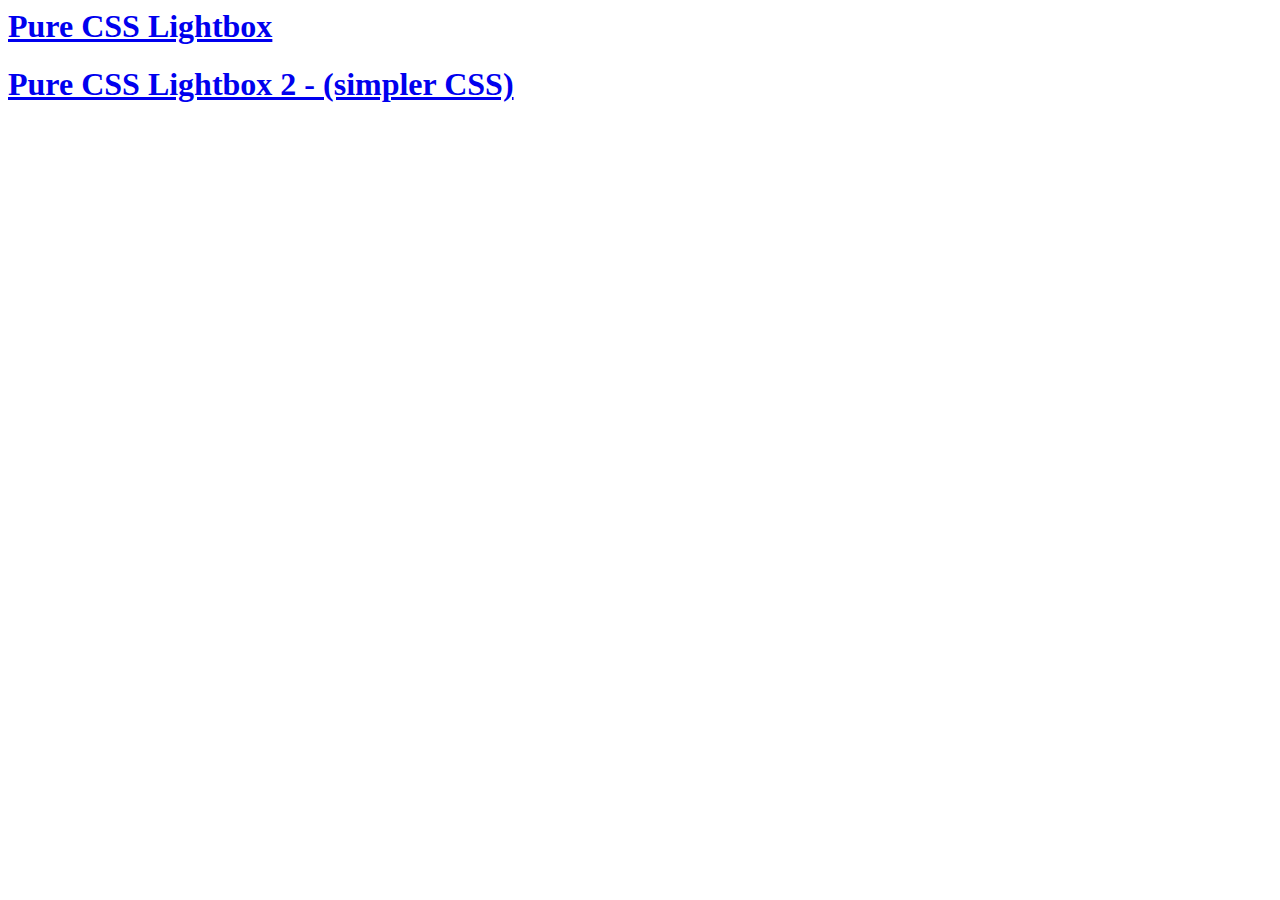
<file: index.html>
<html>
	<head>
		<title>CSS Experiments</title>
	</head>
	<body>
		<h1>
			<a href="lightbox/index.html">Pure CSS Lightbox</a>
		</h1>

		<h1>
			<a href="lightbox/index-1.html">Pure CSS Lightbox 2 - (simpler CSS)</a>
		</h1>
		
	</body>
</html>
</file>
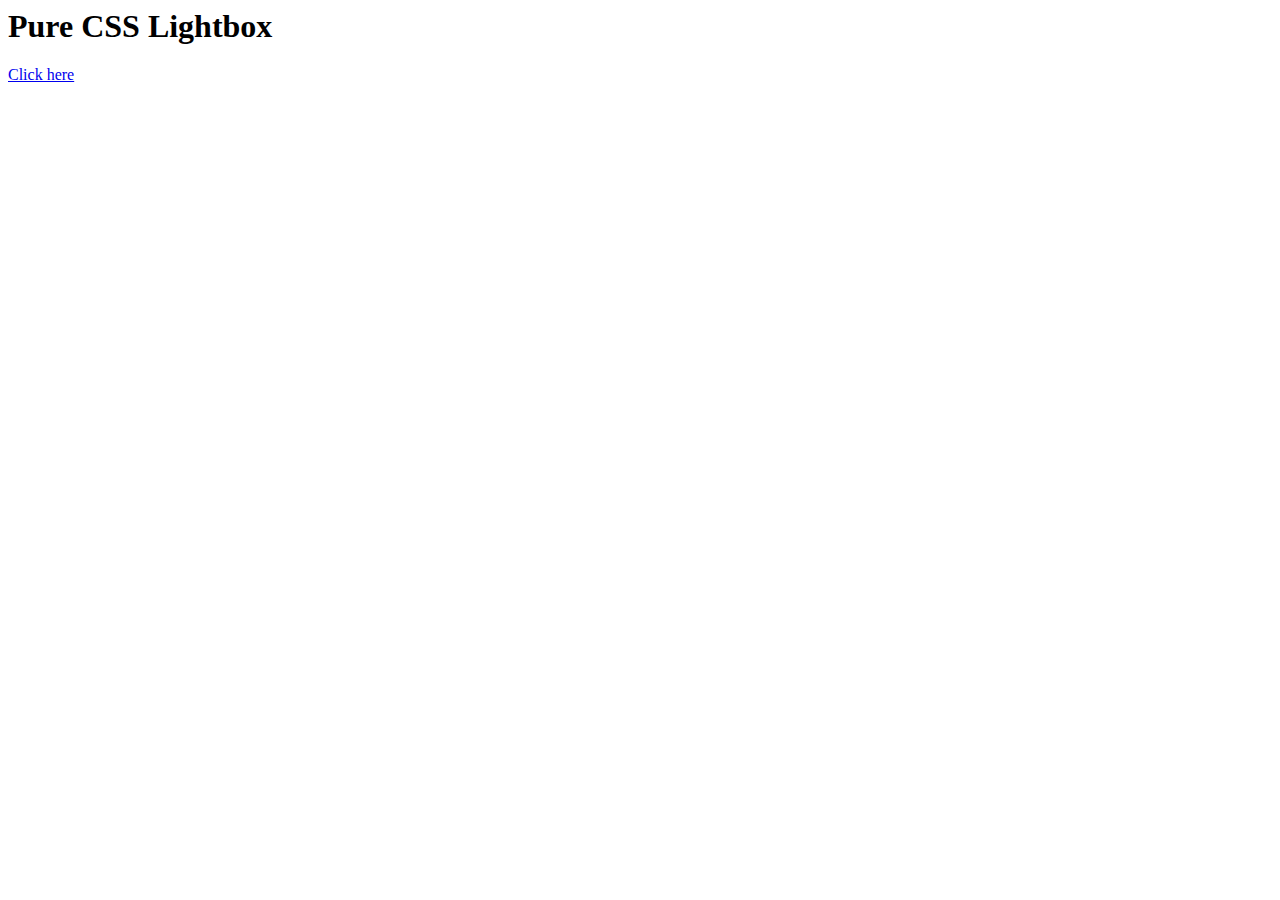
<file: lightbox/index.html>
<html>
	<head>
		<title>CSS Experiments - Lightbox</title>
		<link href="style.css" rel="stylesheet" type="text/css" />
	</head>
	<body>
		<h1>Pure CSS Lightbox</h1>
		<a class="lightbox" href="#myLightBox">
		   Click here
		</a> 
		<div class="lightbox-target" id="myLightBox">
		   <div class="lightbox-content">
		   		<h1>Hello world!</h1>
		   </div>
		   <a class="lightbox-close" href="#"></a>
		</div>
	</body>
</html>
</file>
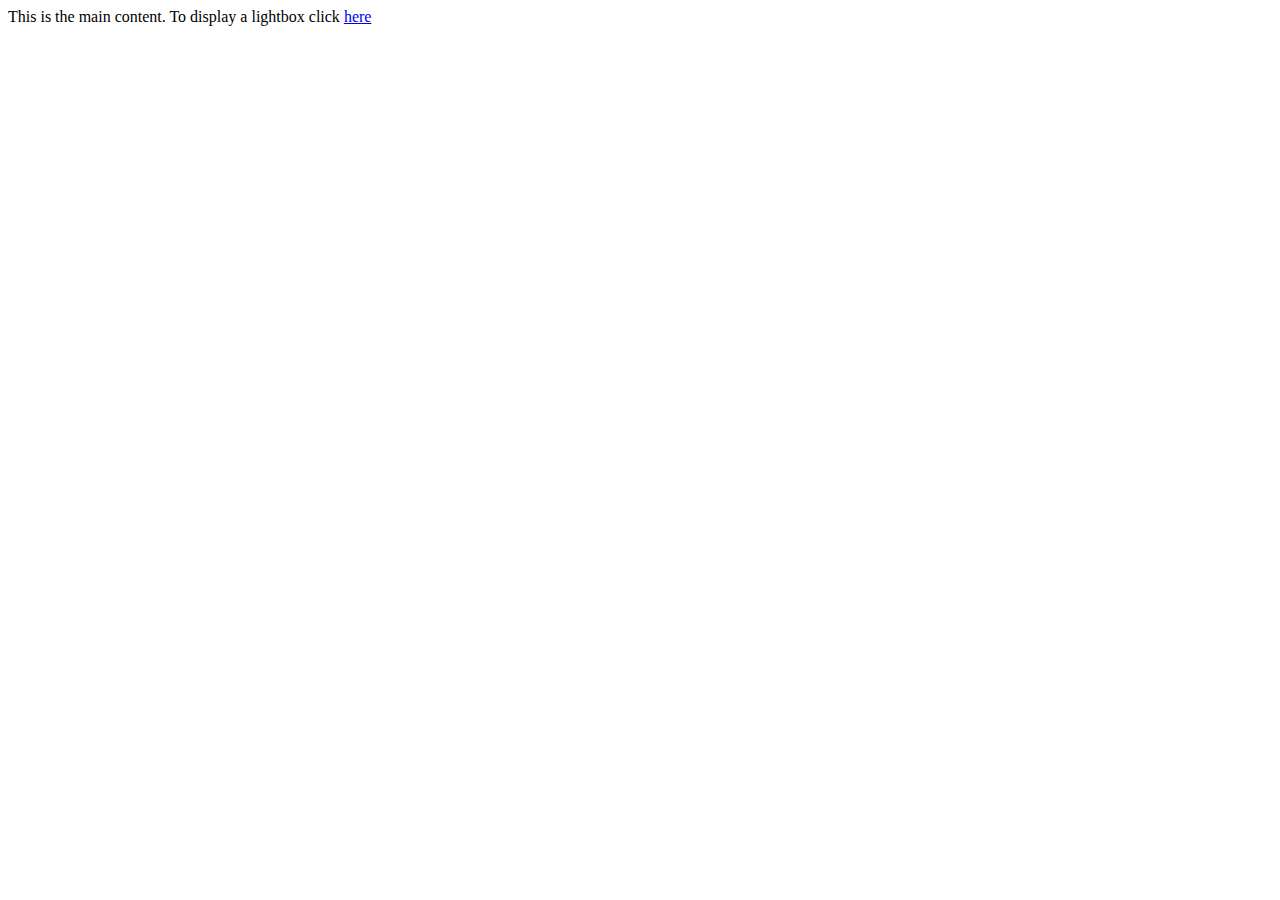
<file: lightbox/index-1.html>
<!DOCTYPE html PUBLIC "-//W3C//DTD HTML 4.01 Transitional//EN">
<html>
	<head>
		<title>LIGHTBOX EXAMPLE</title>
		<style>
		.black_overlay{
			display: none;
			position: absolute;
			top: 0%;
			left: 0%;
			width: 100%;
			height: 100%;
			background-color: black;
			z-index:1001;
			-moz-opacity: 0.8;
			opacity:.80;
			filter: alpha(opacity=80);
		}
		.white_content {
			display: none;
			position: absolute;
			top: 25%;
			left: 25%;
			width: 50%;
			height: 50%;
			padding: 16px;
			border: 16px solid orange;
			background-color: white;
			z-index:1002;
			overflow: auto;
		}
	</style>
	</head>
	<body>
		<p>This is the main content. To display a lightbox click <a href = "javascript:void(0)" onclick = "document.getElementById('light').style.display='block';document.getElementById('fade').style.display='block'">here</a></p>
		<div id="light" class="white_content">This is the lightbox content. <a href = "javascript:void(0)" onclick = "document.getElementById('light').style.display='none';document.getElementById('fade').style.display='none'">Close</a></div>
		<div id="fade" class="black_overlay"></div>
	</body>
</html>
</file>
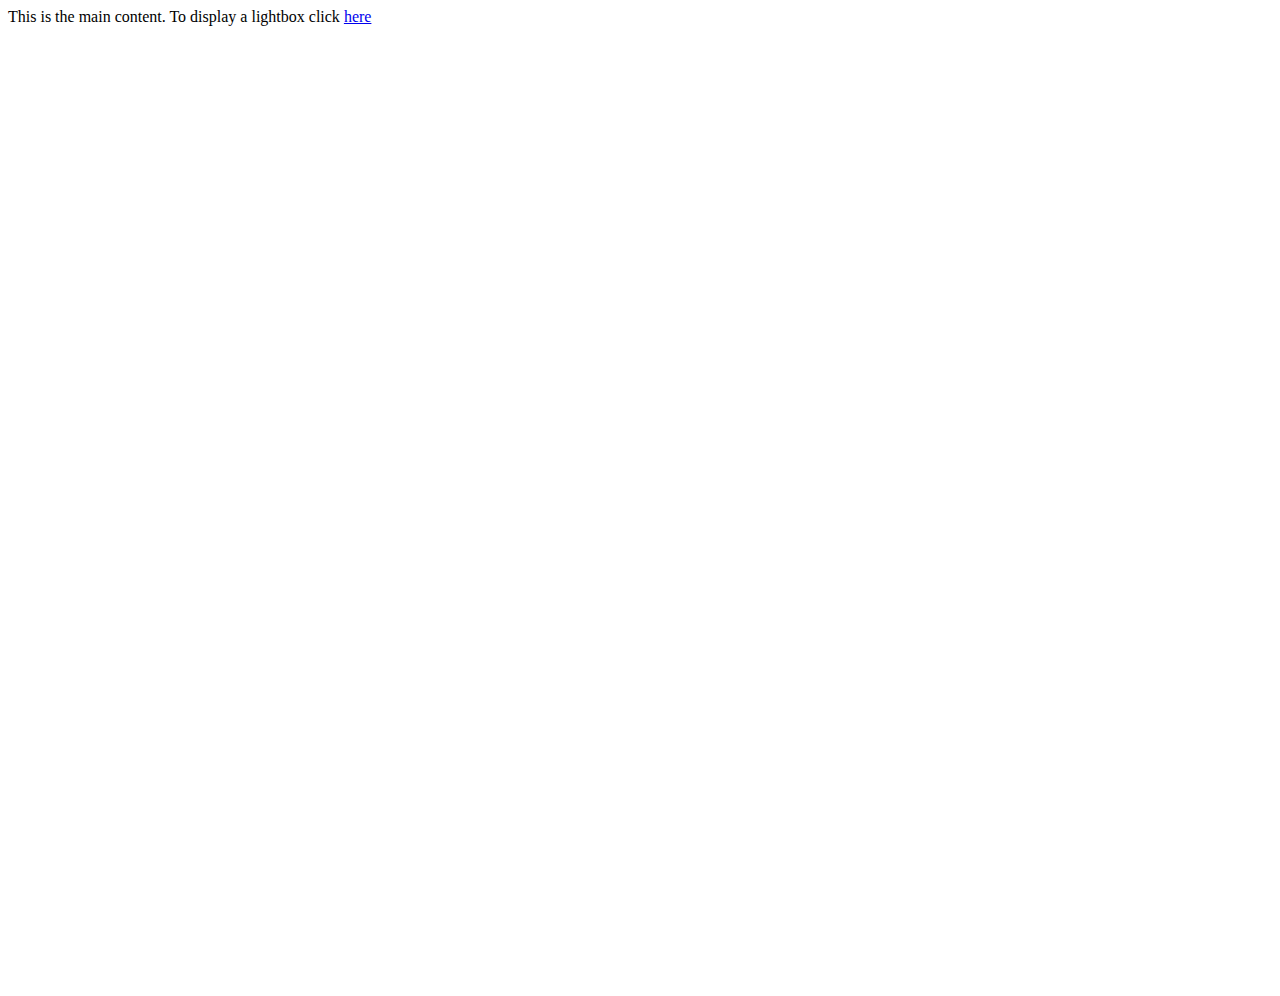
<file: lightbox/index-2.html>
<!DOCTYPE html PUBLIC "-//W3C//DTD HTML 4.01 Transitional//EN">
<html>
	<head>
		<title>LIGHTBOX EXAMPLE</title>

		<meta name="viewport" content="width=device-width, initial-scale=1">

		<style>
		#lightbox {
		    display: none;
	    	background: rgba(0, 0, 0, 0.498039);
	        position: fixed;
		    top: 0;
		    right: 0;
		    bottom: 0;
		    left: 0;
		    z-index: 2147483647;
		    text-align: center;
		}

		/* white-box */
		#lightbox-content {
		    position: relative;
		    text-align: left;
		    vertical-align: middle;
		    display: inline-block;
		    overflow: auto;
		    margin: 2% 5% 2% 5%;
		    max-height: 95%;
		    background: #fff;
		    cursor: auto;
		    white-space: normal;
		    -webkit-box-sizing: border-box;
		    -moz-box-sizing: border-box;
		    box-sizing: border-box;
    		OVERFLOW-Y: scroll;
		}

		@media (max-width: 1024px) {
			#lightbox-content {
			    margin: 1% 0;
			    max-height: 98%;
			    border-bottom: 10px solid transparent;
			}
		}

		@media (min-width: 768px) {
			#lightbox-content {
			    max-width: 50%;
			}
		}

		/* CLOSE button */
		#lightbox-content button {
			float: right;
			border: 0;
			background-color: white;
			padding: 5px;
		}

		/* content in white-box */
		#white-content {
			padding: 25px;
		}
	</style>
	</head>
	<body>
		<p>
			This is the main content. To display a lightbox click 
			<a href = "javascript:void(0)" onclick = "document.getElementById('lightbox').style.display='block'">
				here
			</a>
			<!-- To simulate a long page -->
			<br/><br/><br/><br/><br/><br/><br/><br/><br/><br/><br/><br/><br/><br/><br/><br/><br/><br/><br/><br/><br/><br/><br/><br/><br/><br/><br/><br/><br/><br/><br/><br/><br/><br/><br/><br/><br/><br/><br/><br/><br/><br/><br/><br/><br/><br/><br/><br/><br/><br/><br/><br/><br/><br/>
		</p>

		<div id="lightbox" class="">
			<div id="lightbox-content">
				<!-- Close button -->
				<button class="" onclick = "document.getElementById('lightbox').style.display='none'">X</button>
				<!-- white-content -->
				<div id="white-content">
					This is the lightbox content. 
					<!-- To simulate a long content inside ligthbox -->
					This is the lightbox content. This is the lightbox content. This is the lightbox content. This is the lightbox content. This is the lightbox content. This is the lightbox content. This is the lightbox content. This is the lightbox content. This is the lightbox content. This is the lightbox content. This is the lightbox content. This is the lightbox content. This is the lightbox content. This is the lightbox content. This is the lightbox content. This is the lightbox content. This is the lightbox content. This is the lightbox content. This is the lightbox content. This is the lightbox content. This is the lightbox content. This is the lightbox content. This is the lightbox content. This is the lightbox content. This is the lightbox content. This is the lightbox content. 
					<!-- To simulate a long content inside ligthbox -->
					<br/><br/><br/><br/><br/><br/><br/><br/><br/><br/><br/><br/><br/><br/><br/><br/><br/><br/><br/><br/><br/><br/><br/><br/><br/><br/><br/><br/><br/><br/><br/><br/><br/><br/><br/><br/><br/><br/><br/><br/><br/><br/><br/><br/><br/><br/><br/><br/><br/><br/><br/><br/><br/><br/>
				</div>
			</div>
		</div>

	</body>
</html>
</file>
<file: lightbox/style.css>
.lightbox-target {
	position: fixed;
	top: -100%;
	width: 100%;
	background: rgba(0,0,0,.7);
	width: 100%;
	opacity: 0;
	-webkit-transition: opacity .5s ease-in-out;
	-moz-transition: opacity .5s ease-in-out;
	-o-transition: opacity .5s ease-in-out;
	transition: opacity .5s ease-in-out;
	overflow: hidden;
}

a.lightbox-close {
	display: block;
	width:50px;
	height:50px;
	box-sizing: border-box;
	background: white;
	color: black;
	text-decoration: none;
	position: absolute;
	top: -80px;
	right: 0;
	-webkit-transition: .5s ease-in-out;
	-moz-transition: .5s ease-in-out;
	-o-transition: .5s ease-in-out;
	transition: .5s ease-in-out;
}

a.lightbox-close:before {
	content: "";
	display: block;
	height: 30px;
	width: 1px;
	background: black;
	position: absolute;
	left: 26px;
	top:10px;
	-webkit-transform:rotate(45deg);
	-moz-transform:rotate(45deg);
	-o-transform:rotate(45deg);
	transform:rotate(45deg);
}

a.lightbox-close:after {
	content: "";
	display: block;
	height: 30px;
	width: 1px;
	background: black;
	position: absolute;
	left: 26px;
	top:10px;
	-webkit-transform:rotate(-45deg);
	-moz-transform:rotate(-45deg);
	-o-transform:rotate(-45deg);
	transform:rotate(-45deg);
}

.lightbox-target:target {
	opacity: 1;
	top: 0;
	bottom: 0;
}

.lightbox-target:target a.lightbox-close {
	top: 0px;
}

.lightbox-content {
	background-color: white;
	padding: 10px;
	border-radius: 4px;
	margin: auto;
	margin-top: 70px;
	width: 80%;
}
</file>
